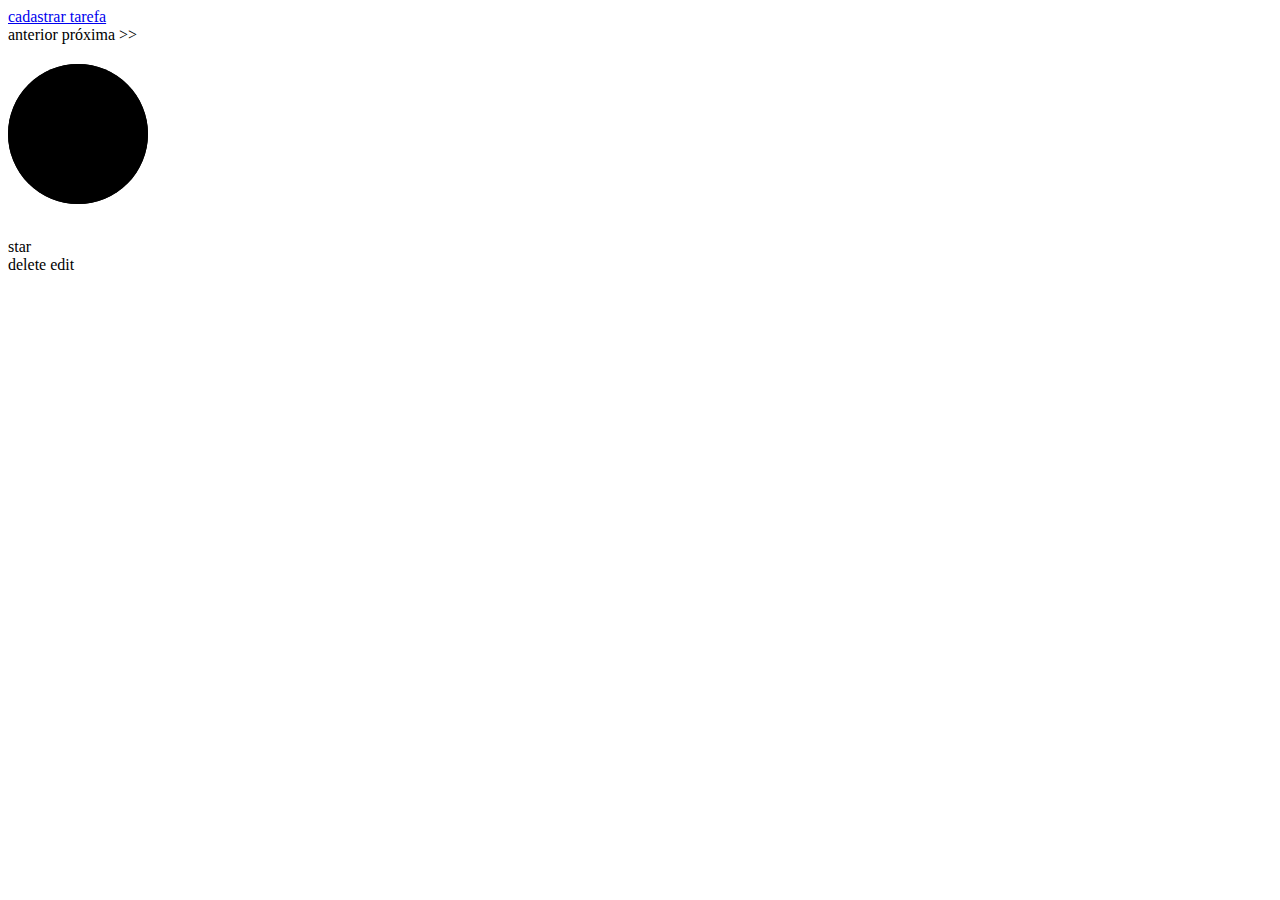
<file: epictaskapi/src/main/resources/templates/task/index.html>
<!DOCTYPE html>
<html lang="pt-BR">
<head th:insert="_template :: head"></head>
<body>
    <header th:insert="_template :: header('task')"></header>

    <div class="toolbar" >
        <a class="button" href="/task/new" sec:authorize-url="POST /task">cadastrar tarefa</a>
    </div>

    <div class="pagination">
        <a th:href="${'/task?page=' + (tasks.number-1)}" th:if="${!tasks.first}"> anterior </a>
        <span th:text="${tasks.number+1}"></span>
        <a th:href="${'/task?page=' + (tasks.number+1)}" th:if="${!tasks.last}">próxima >> </a>
    </div>

    <div th:if="${message != null}" class="alert success">
        <span th:text="${message}"></span>
    </div>

    <main class="cards">
        <div class="card animated" th:each="task : ${tasks}">
            <h2 th:text="${task.title}"></h2>
            <div class="status">
                <svg>
                    <circle cx="70" cy="70" r="70" />
                    <circle cx="70" cy="70" r="70" th:style="${'stroke-dashoffset: ' + (440 - (440 * task.status) / 100) }" />
                </svg>
                <div class="number">
                    <h2 th:text="${task.status + '%'}"></h2>
                </div>
            </div>
            <div class="score">
                <span class="material-icons">star</span>
                <span th:text="${task.score + 'pts'}"></span>
            </div>
            <div class="actions">
                <a th:href="${'/task/delete/' + task.id}" sec:authorize="hasRole('ADMIN')">
                    <span class="material-icons">delete</span>
                </a>
                <a th:href="${'/task/' + task.id}">
                    <span class="material-icons">edit</span>
                </a>                
            </div>
           
        </div>
    </main>

</body>
</html>
</file>
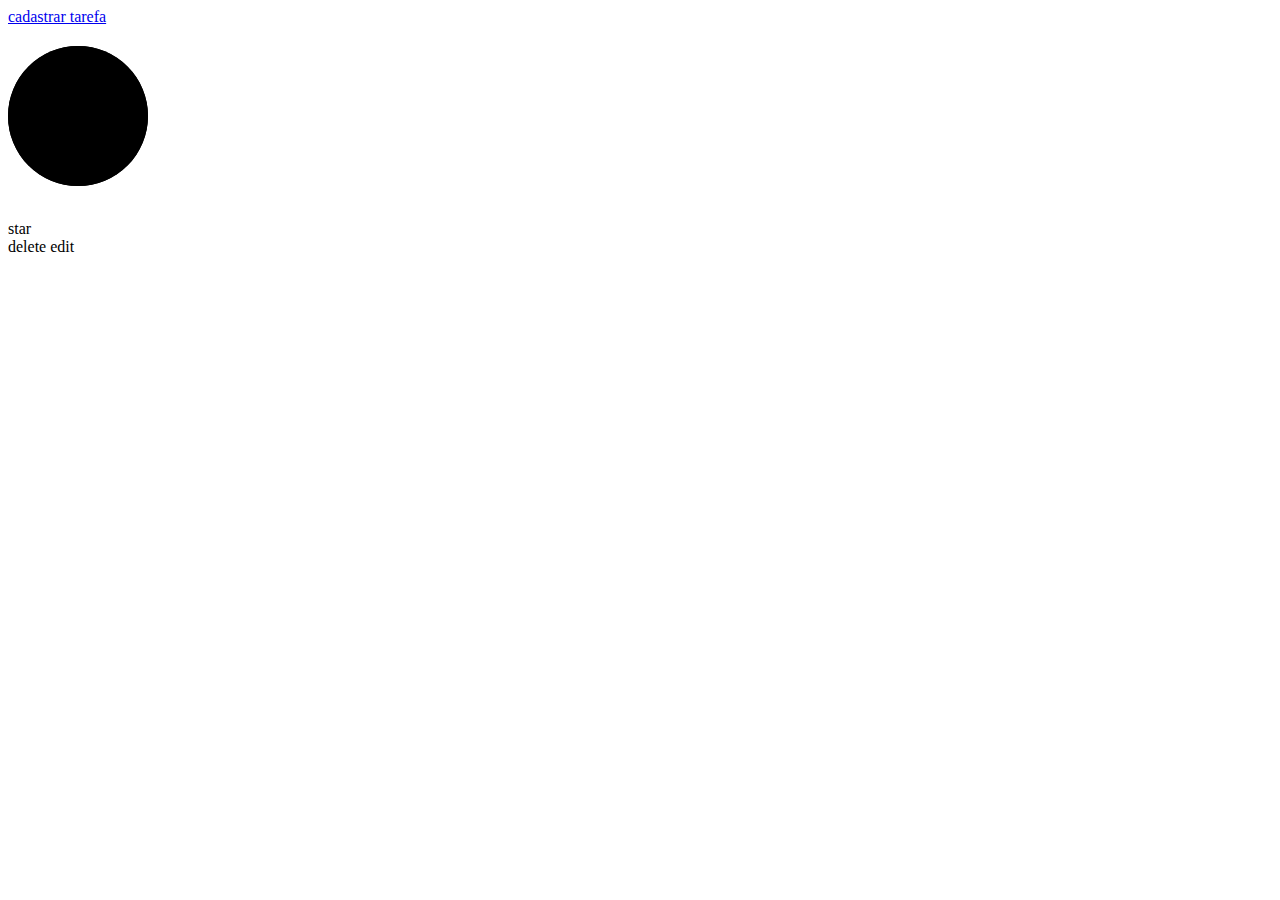
<file: epictaskapi/src/main/resources/templates/task/done.html>
<!DOCTYPE html>
<html lang="pt-BR">
<head th:insert="_template :: head"></head>
<body>

    <header th:insert="_template :: header('done')"></header>

    <div class="toolbar">
        <a class="button" href="/task/new">cadastrar tarefa</a>
    </div>

    <div th:if="${message != null}" class="alert success">
        <span th:text="${message}"></span>
    </div>

    <main class="cards">
        <div class="card animated" th:each="task : ${tasks}">
            <h2 th:text="${task.title}"></h2>
            <div class="status">
                <svg>
                    <circle cx="70" cy="70" r="70" />
                    <circle cx="70" cy="70" r="70" th:style="${'stroke-dashoffset: ' + (440 - (440 * task.status) / 100) }" />
                </svg>
                <div class="number">
                    <h2 th:text="${task.status + '%'}"></h2>
                </div>
            </div>
            <div class="score">
                <span class="material-icons">star</span>
                <span th:text="${task.score + 'pts'}"></span>
            </div>
            <div class="actions">
                <a th:href="${'/task/delete/' + task.id}">
                    <span class="material-icons">delete</span>
                </a>
                <a th:href="${'/task/' + task.id}">
                    <span class="material-icons">edit</span>
                </a>                
            </div>
           
        </div>
    </main>

</body>
</html>
</file>
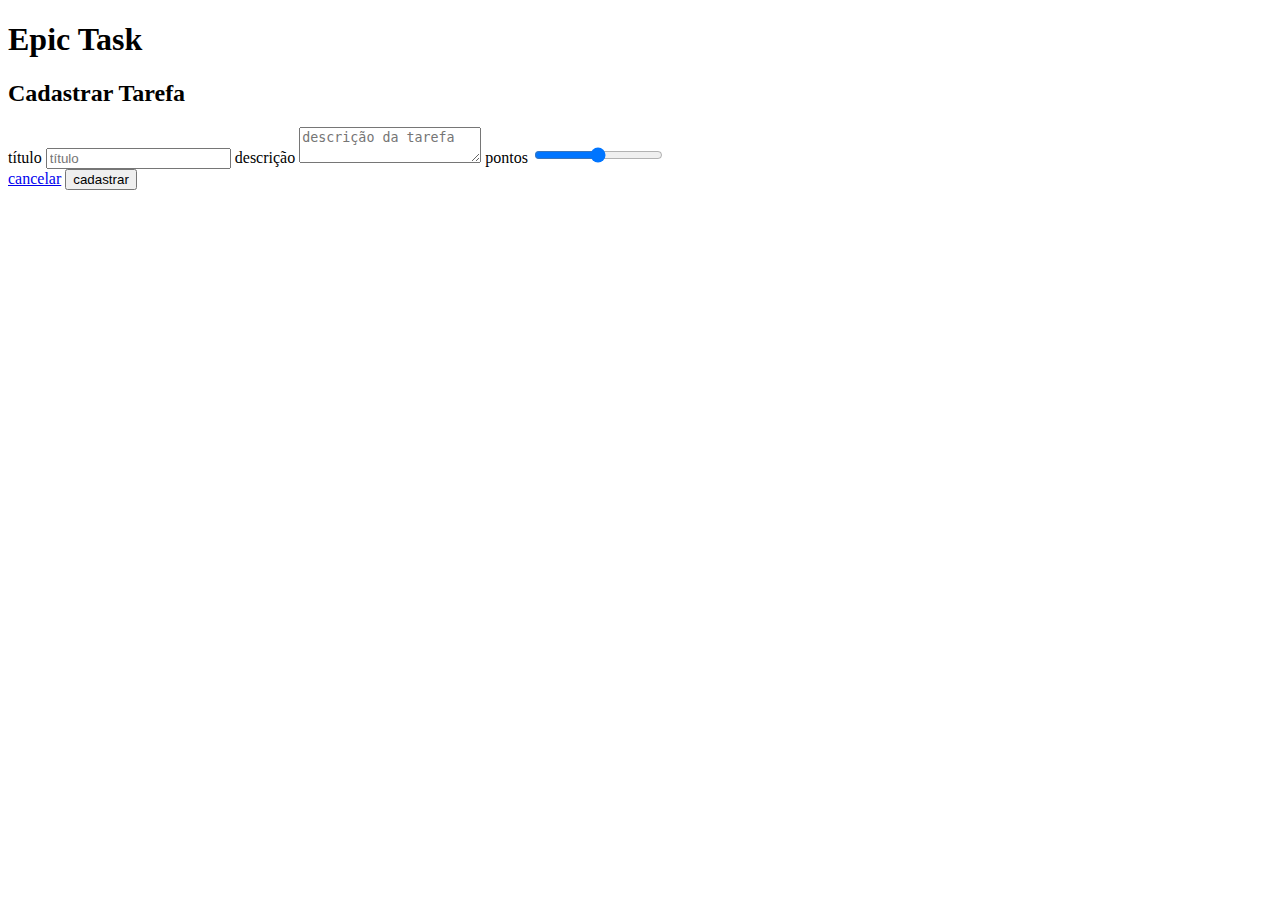
<file: epictaskapi/src/main/resources/templates/task/form.html>
<!DOCTYPE html>
<html lang="en">
<head>
    <meta charset="UTF-8">
    <meta http-equiv="X-UA-Compatible" content="IE=edge">
    <meta name="viewport" content="width=device-width, initial-scale=1.0">
    <link rel="stylesheet" th:href="@{~/css/style.css}">
    <link rel="stylesheet" th:href="@{~/css/range.css}">
    <title>Epic Task</title>
</head>
<body>
    <h1>Epic Task</h1>
    
    <main class="cards">
        <div class="card lg">
            <h2>Cadastrar Tarefa</h2>
            <form class="vertical-form" action="/task" method="POST" th:object="${task}">
                <input type="hidden" th:field="*{id}" id="id">
                <label class="hide" for="title">título</label>
                <input 
                    placeholder="título" 
                    type="text" 
                    id="title" 
                    th:field="*{title}"
                    th:classappend="${#fields.hasErrors('title')}?invalid"
                    required="true"
                >
                <span th:errors="*{title}"></span>
                
                <label class="hide" for="description">descrição</label>
                <textarea 
                    placeholder="descrição da tarefa" 
                    th:field="*{description}" 
                    id="description"
                    th:classappend="${#fields.hasErrors('description')}?invalid"
                ></textarea>
                <span th:errors="*{description}"></span>

                <label id="labelscore" for="score">pontos</label>
                <input 
                    type="range" 
                    min="0" 
                    max="100" 
                    step="5" 
                    th:field="*{score}" 
                    id="score"
                >
                
                <div class="buttons">
                    <a href="/task" class="button cancel">cancelar</a>
                    <input class="button" type="submit" value="cadastrar">
                </div>
            </form>
        </div>
    </main>
    </body>
    <script th:src="@{~/js/script.js}"></script>
</html>
</file>
